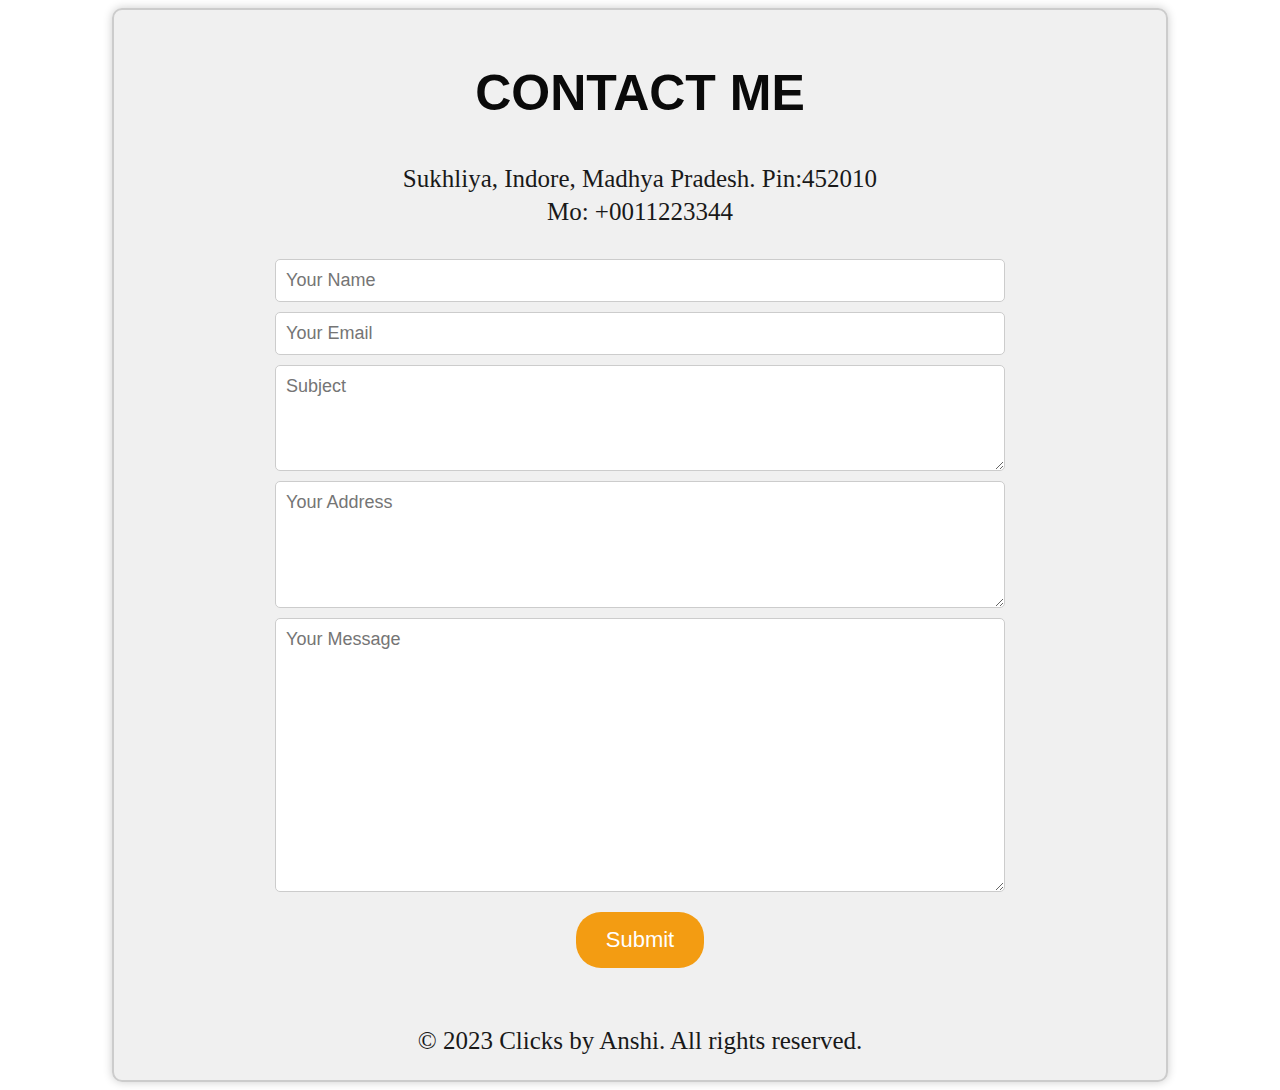
<file: contact.html>
<!DOCTYPE html>
<html lang="en">
<head>
    <meta charset="UTF-8">
    <meta name="viewport" content="width=device-width, initial-scale=1.0">
    <link rel="stylesheet" href="contact.css">
    <link href="https://fonts.cdnfonts.com/css/noah" rel="stylesheet">
    <title>Contact Me</title>
</head>
<body>
    <div class="container">
        <fieldset>
            <h1>Contact Me</h1>
            <br>
            <div class="contact-info">
                <p><i class="fas fa-map-marker-alt"></i> Sukhliya, Indore, Madhya Pradesh. Pin:452010</p>
                <p><i class="fas fa-phone"></i> Mo: +0011223344</p>
            </div>
            <br>
            <form>
                <div class="input-group">
                    <label for="1"><i class="fas fa-user"></i></label>
                    <input type="text" name="name1" id="1" placeholder="Your Name">
                </div>
                <div class="input-group">
                    <label for="2"><i class="fas fa-envelope"></i></label>
                    <input type="email" name="mail" id="2" placeholder="Your Email">
                </div>
                <div class="input-group">
                    <label for="3"><i class="fas fa-pencil-alt"></i></label>
                    <textarea name="Subject" id="3" cols="20" rows="4" placeholder="Subject"></textarea>
                </div>
                <div class="input-group">
                    <label for="4"><i class="fas fa-map-marked"></i></label>
                    <textarea name="Address" id="4" cols="20" rows="5" placeholder="Your Address"></textarea>
                </div>
                <div class="input-group">
                    <label for="5"><i class="fas fa-comment"></i></label>
                    <textarea name="Message" id="5" cols="30" rows="12" placeholder="Your Message"></textarea>
                </div>
                <button>Submit</button>
                <br>
                <br>
                <br>
            </form>
            <footer>
                <p>&copy; 2023 Clicks by Anshi. All rights reserved.</p>
            </footer>
        </fieldset>
         
    </div>
    
</body>
</html>
</file>
<file: contact.css>
fieldset {
    width: 80%;
    margin: 0 auto;
    padding: 20px;
    border: 2px solid #ccc;
    border-radius: 10px;
    background-color: #f0f0f0;
    box-shadow: 0px 0px 10px rgba(0, 0, 0, 0.2);
  }
  
  
  h1 {
    font-size: 50px;
    color: #0a0a0a;
    margin-bottom: 20px;
    text-align: center;
    font-family: 'Noah', sans-serif;
    text-transform: uppercase;
  }
  

  p {
    margin: 5px 0;
    font-size: 25px;
    color: #191919;
    text-align: center;
  }
  

  label {
    display: block;
    margin-bottom: 10px;
    font-size: 20px;
    color: #333;
  }
  

  input[type="text"],
  input[type="email"],
  textarea {
    width: 70%;
    padding: 10px;
    margin-bottom: 15px;
    border: 1px solid #ccc;
    border-radius: 5px;
    font-size: 18px;
    font-family: 'Noah', sans-serif;
    color: #444;
    display: block;
    margin: 0 auto;
    transition: border-color 0.3s, transform 0.3s;
  }
  
  input[type="text"]:focus,
  input[type="email"]:focus,
  textarea:focus {
    border-color: #f39c12;
    transform: scale(1.02);
  }
  
 
  button {
    background-color: #f39c12;
    color: white;
    padding: 15px 30px;
    border: none;
    border-radius: 25px;
    font-size: 22px;
    cursor: pointer;
    transition: background-color 0.3s, transform 0.3s;
  }
  
  button:hover {
    background-color: #e67e22;
    transform: scale(1.05);
  }
  

  button {
    display: block;
    margin: 0 auto;
    margin-top: 20px;
  }
  footer {
    text-align: center;
    background-color: #f0f0f0;
    color: rgb(255, 255, 255);
  }

    @media (max-width: 767px)
{
  fieldset{
    width:fit-content;
    height:min-content;
  }
  h1{
    font-size: 30px;
  }
  p{
    font-size: 20px;
  }
  label{
    font-size: 10px;
  }
  input[type="text"],
  input[type="email"],
  textarea {
    width: 95%;
    margin-right: 10px;
    padding: 5;
    font-size: 10px;
  }

  button{
    padding: 8px 16px;
    font-size: 12px;
  }
  footer{
    font-size: 5px;
    margin-top: -30px;
  }
}
</file>
